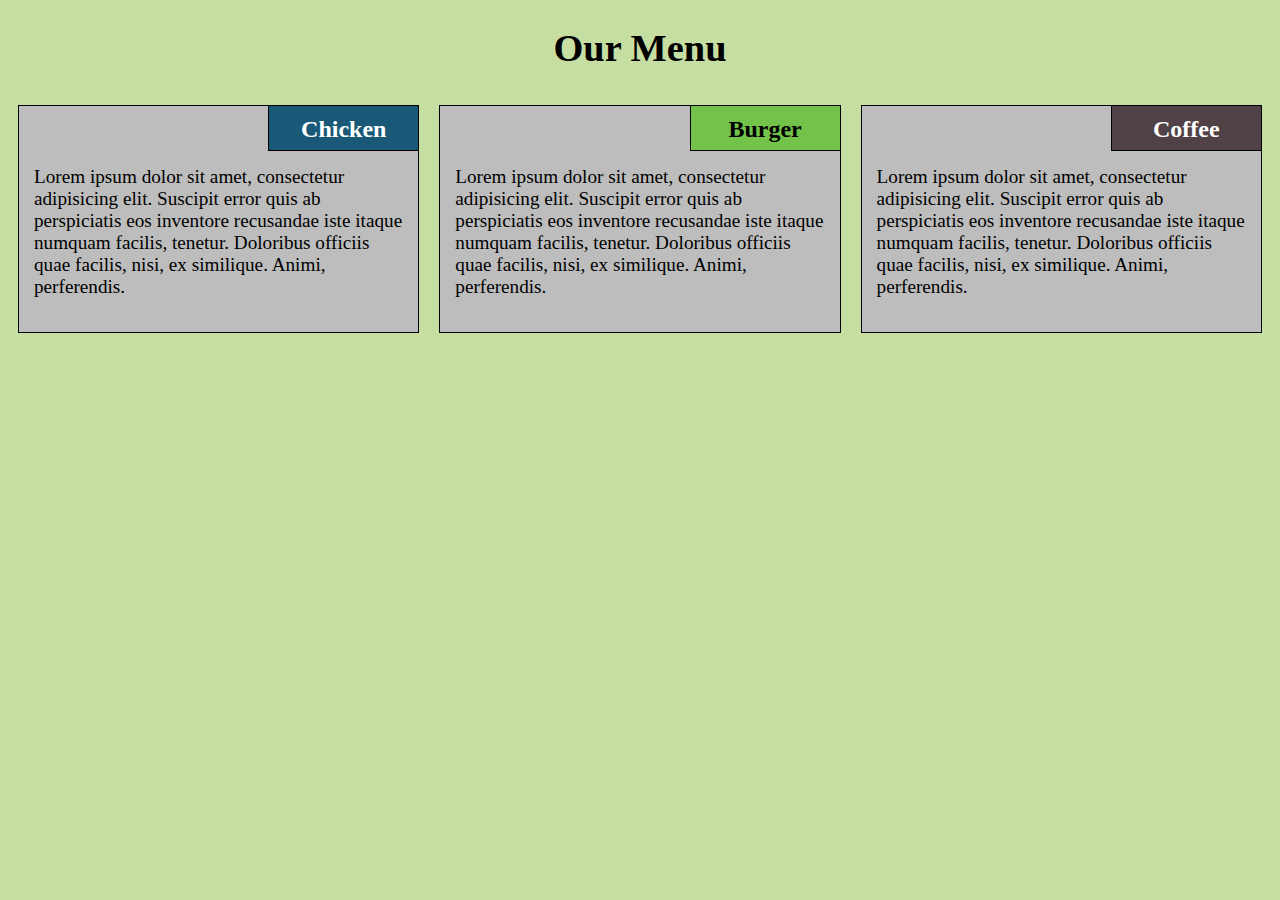
<file: module2/index.html>
<!DOCTYPE html>
<html>
<head>
	<meta charset="utf-8">
	<meta name="viewport" content="width=device-width , initial-scale=1">
	<title>The Box Model Assignment</title>
	<link rel="stylesheet" href="style.css">
</head>

<body>
	<h1>Our Menu</h1>
	<div class="row">
	<div class="col-lg-4 col-md-6  col-sm-12">
	<section class="box">
  <h2 class="title">Chicken</h2><p>Lorem ipsum dolor sit amet, consectetur adipisicing elit. Suscipit error quis ab perspiciatis eos inventore recusandae iste itaque numquam facilis, tenetur. Doloribus officiis quae facilis, nisi, ex similique. Animi, perferendis.</p></section></div>
  <div class="col-lg-4 col-md-6  col-sm-12">
  <section class="box1">
  	<h2 class="title1">Burger</h2><p>Lorem ipsum dolor sit amet, consectetur adipisicing elit. Suscipit error quis ab perspiciatis eos inventore recusandae iste itaque numquam facilis, tenetur. Doloribus officiis quae facilis, nisi, ex similique. Animi, perferendis.</p>
  </section></div>
  <div class="col-lg-4 col-md-12  col-sm-12">
  <section class="box2">
   <h2 class="title2">Coffee</h2><p>Lorem ipsum dolor sit amet, consectetur adipisicing elit. Suscipit error quis ab perspiciatis eos inventore recusandae iste itaque numquam facilis, tenetur. Doloribus officiis quae facilis, nisi, ex similique. Animi, perferendis.</p></section>
</div>
</div>
</body>
</html>
</file>
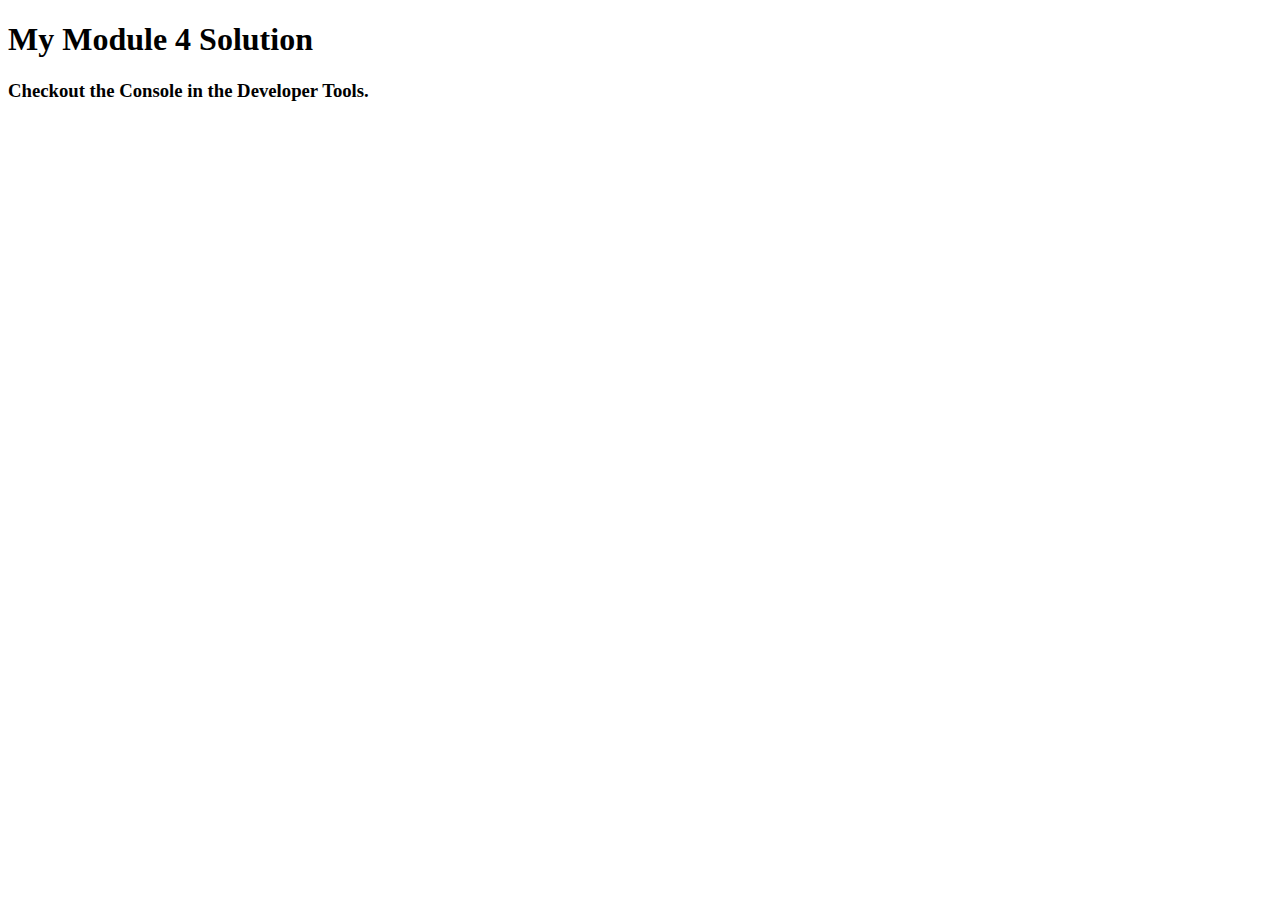
<file: module4_solution/index.html>
<!DOCTYPE html>
<html>
<head>
  <meta charset="utf-8">
  <title>Module 4 Solution</title>
  <script>
    var names = []; // DO NOT REMOVE
  </script>
  <script src="SpeakHello.js"></script>
  <script src="SpeakGoodBye.js"></script>
  <script src="script.js"></script>
</head>
<body>
  <h1>My Module 4 Solution</h1>
  <h3>Checkout the Console in the Developer Tools.</h3>
</body>
</html>
</file>
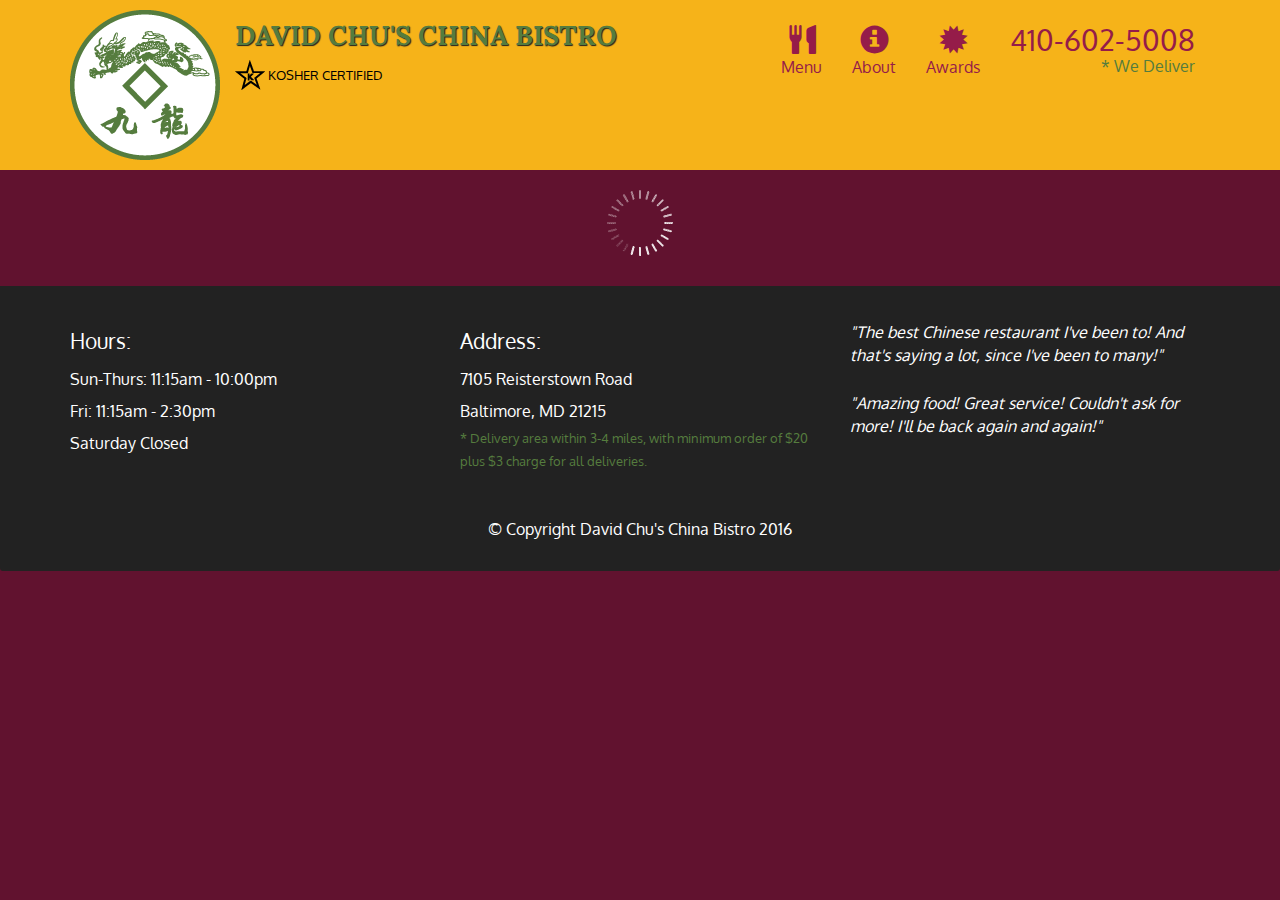
<file: module5/index.html>
<!doctype html>
<html lang="en">
  <head>
    <meta charset="utf-8">
    <meta http-equiv="X-UA-Compatible" content="IE=edge">
    <meta name="viewport" content="width=device-width, initial-scale=1">
    <title>David Chu's China Bistro</title>
    <link rel="stylesheet" href="css/bootstrap.min.css">
    <link rel="stylesheet" href="css/styles.css">
    <link href='https://fonts.googleapis.com/css?family=Oxygen:400,300,700' rel='stylesheet' type='text/css'>
    <link href='https://fonts.googleapis.com/css?family=Lora' rel='stylesheet' type='text/css'>
  </head>
<body>
  <header>
    <nav id="header-nav" class="navbar navbar-default">
      <div class="container">
        <div class="navbar-header">
          <a href="index.html" class="pull-left visible-md visible-lg">
            <div id="logo-img" alt="Logo image"></div>
          </a>

          <div class="navbar-brand">
            <a href="index.html"><h1>David Chu's China Bistro</h1></a>
            <p>
              <img src="images/star-k-logo.png" alt="Kosher certification">
              <span>Kosher Certified</span>
            </p>
          </div>

          <button id="navbarToggle" type="button" class="navbar-toggle collapsed" data-toggle="collapse" data-target="#collapsable-nav" aria-expanded="false">
            <span class="sr-only">Toggle navigation</span>
            <span class="icon-bar"></span>
            <span class="icon-bar"></span>
            <span class="icon-bar"></span>
          </button>
        </div>
        
        <div id="collapsable-nav" class="collapse navbar-collapse">
           <ul id="nav-list" class="nav navbar-nav navbar-right">
            <li id="navHomeButton" class="visible-xs active">
              <a href="index.html">
                <span class="glyphicon glyphicon-home"></span> Home</a>
            </li>
            <li id="navMenuButton">
              <a href="#" onclick="$dc.loadMenuCategories();">
                <span class="glyphicon glyphicon-cutlery"></span><br class="hidden-xs"> Menu</a>
            </li>
            <li>
              <a href="#">
                <span class="glyphicon glyphicon-info-sign"></span><br class="hidden-xs"> About</a>
            </li>
            <li>
              <a href="#">
                <span class="glyphicon glyphicon-certificate"></span><br class="hidden-xs"> Awards</a>
            </li>
            <li id="phone" class="hidden-xs">
              <a href="tel:410-602-5008">
                <span>410-602-5008</span></a><div>* We Deliver</div>
            </li>
          </ul><!-- #nav-list -->
        </div><!-- .collapse .navbar-collapse -->
      </div><!-- .container -->
    </nav><!-- #header-nav -->
  </header>

  <div id="call-btn" class="visible-xs">
    <a class="btn" href="tel:410-602-5008">
    <span class="glyphicon glyphicon-earphone"></span>
    410-602-5008
    </a>
  </div>
  <div id="xs-deliver" class="text-center visible-xs">* We Deliver</div>

  <div id="main-content" class="container"></div>

  <footer class="panel-footer">
    <div class="container">
      <div class="row">
        <section id="hours" class="col-sm-4">
          <span>Hours:</span><br>
          Sun-Thurs: 11:15am - 10:00pm<br>
          Fri: 11:15am - 2:30pm<br>
          Saturday Closed
          <hr class="visible-xs">
        </section>
        <section id="address" class="col-sm-4">
          <span>Address:</span><br>
          7105 Reisterstown Road<br>
          Baltimore, MD 21215
          <p>* Delivery area within 3-4 miles, with minimum order of $20 plus $3 charge for all deliveries.</p>
          <hr class="visible-xs">
        </section>
        <section id="testimonials" class="col-sm-4">
          <p>"The best Chinese restaurant I've been to! And that's saying a lot, since I've been to many!"</p>
          <p>"Amazing food! Great service! Couldn't ask for more! I'll be back again and again!"</p>
        </section>
      </div>
      <div class="text-center">&copy; Copyright David Chu's China Bistro 2016</div>
    </div>
  </footer>

  <!-- jQuery (Bootstrap JS plugins depend on it) -->
  <script src="js/jquery-2.1.4.min.js"></script>
  <script src="js/bootstrap.min.js"></script>
  <script src="js/ajax-utils.js"></script>
  <script src="js/script.js"></script>
</body>
</html>
</file>
<file: module2/style.css>
body {
  background-color: #c7dea3;
  font-size: 120%;
}
*{
    box-sizing: border-box;
    font-family: "Times New Roman", Times, serif;
}
section {
    border: 1px solid black;
    background-color: darkgray;
    margin: 10px;
}
section.box{
    background-color: #BDBDBD;
}
section.box1{
    background-color: #BDBDBD;
}
section.box2{
    background-color: #BDBDBD;
}
section>p{
    padding: 40px 15px 15px 15px;
}

h1{
    text-align: center;
    
}
h2{
  float: right;
    border-bottom: 1px solid black;
    border-left: 1px solid black;
    margin: 0;
    width: 150px;
    text-align: center;
    font-style: Times;
    font-size: 24px;
    font-weight: bold;
    height: 45px;
    padding-top: 10px;
}
h2.title{
  background-color: #195977;
  color: #ffffff;
}
h2.title1{
  background-color: #73c34a;
  color: black;
}
h2.title2{
  background-color: #504146;
  color: #ffffff;
}
.row {
  width: 100%;
}
/* -----for Desktop view-----*/
@media (min-width: 992px){
  .col-lg-1, .col-lg-2, .col-lg-3, .col-lg-4, .col-lg-5, .col-lg-6, .col-lg-7, .col-lg-8, .col-lg-9, .col-lg-10, .col-lg-11, .col-lg-12 {
    float: left;
  }
  .col-lg-1 {
    width: 8.33%;
  }
  .col-lg-2 {
    width: 16.66%;
  }
  .col-lg-3 {
    width: 25%;
  }
  .col-lg-4 {
    width: 33.33%;
  }
  .col-lg-5 {
    width: 41.66%;
  }
  .col-lg-6 {
    width: 50%;
  }
  .col-lg-7 {
    width: 58.33%;
  }
  .col-lg-8 {
    width: 66.66%;
  }
  .col-lg-9 {
    width: 74.99%;
  }
  .col-lg-10 {
    width: 83.33%;
  }
  .col-lg-11 {
    width: 91.66%;
  }
  .col-lg-12 {
    width: 100%;
  }
}
   

/********** Tablet view **********/
@media (min-width: 768px) and (max-width: 991px) {
  .col-md-1, .col-md-2, .col-md-3, .col-md-4, .col-md-5, .col-md-6, .col-md-7, .col-md-8, .col-md-9, .col-md-10, .col-md-11, .col-md-12 {
    float: left;
  
  }
  .col-md-1 {
    width: 8.33%;
  }
  .col-md-2 {
    width: 16.66%;
  }
  .col-md-3 {
    width: 25%;
  }
  .col-md-4 {
    width: 33.33%;
  }
  .col-md-5 {
    width: 41.66%;
  }
  .col-md-6 {
    width: 50%;
  }
  .col-md-7 {
    width: 58.33%;
  }
  .col-md-8 {
    width: 66.66%;
  }
  .col-md-9 {
    width: 74.99%;
  }
  .col-md-10 {
    width: 83.33%;
  }
  .col-md-11 {
    width: 91.66%;
  }
  .col-md-12 {
    width: 100%;
  }
}
/*----- Mobile view ------*/
@media (max-width: 767px) {
    .col-sm-1, .col-sm-2, .col-sm-3, .col-sm-4, .col-sm-5, .col-sm-6, .col-sm-7, .col-sm-8, .col-sm-9, .col-sm-10, .col-sm-11, .col-sm-12 {
        float: left;
    }
    .col-sm-1 {
        width: 8.33%;
    }
    .col-sm-2 {
        width: 16.66%;
    }
    .col-sm-3 {
        width: 25%;
    }
    .col-sm-4 {
        width: 33.33%;
    }
    .col-sm-5 {
        width: 41.66%;
    }
    .col-sm-6 {
        width: 50%;
    }
    .col-sm-7 {
        width: 58.33%;
    }
    .col-sm-8 {
        width: 66.66%;
    }
    .col-sm-9 {
        width: 74.99%;
    }
    .col-sm-10 {
        width: 83.33%;
    }
    .col-sm-11 {
        width: 91.66%;
    }
    .col-sm-12 {
        width: 100%;
    }
}
</file>
<file: module5/css/styles.css>
body {
  font-size: 16px;
  color: #fff;
  background-color: #61122f;
  font-family: 'Oxygen', sans-serif;
}

/** HEADER **/
#header-nav {
  background-color: #f6b319;
  border-radius: 0;
  border: 0;
}

#logo-img {
  background: url('../images/restaurant-logo_large.png') no-repeat;
  width: 150px;
  height: 150px;
  margin: 10px 15px 10px 0;
}

.navbar-brand {
  padding-top: 25px;
}
.navbar-brand h1 { /* Restaurant name */
  font-family: 'Lora', serif;
  color: #557c3e;
  font-size: 1.5em;
  text-transform: uppercase;
  font-weight: bold;
  text-shadow: 1px 1px 1px #222;
  margin-top: 0;
  margin-bottom: 0;
  line-height: .75;
}
.navbar-brand a:hover, .navbar-brand a:focus {
  text-decoration: none;
}
.navbar-brand p { /* Kosher cert */
  color: #000;
  text-transform: uppercase;
  font-size: .7em;
  margin-top: 15px;
}
.navbar-brand p span { /* Star-K */
  vertical-align: middle;
}

#nav-list {
  margin-top: 10px;
}
#nav-list a {
  color: #951C49;
  text-align: center;
}
#nav-list a:hover {
  background: #E7E7E7;
}
#nav-list a span {
  font-size: 1.8em;
}

#phone {
  margin-top: 5px;
}
#phone a { /* Phone number */
  text-align: right;
  padding-bottom: 0;
}
#phone div { /* We Deliver */
  color: #557c3e;
  text-align: right;
  padding-right: 15px;
}

.navbar-header button.navbar-toggle, .navbar-header .icon-bar {
  border: 1px solid #61122f;
}
.navbar-header button.navbar-toggle {
  clear: both;
  margin-top: -30px;
}
/* END HEADER */

/* FOOTER */
.panel-footer {
  margin-top: 30px;
  padding-top: 35px;
  padding-bottom: 30px;
  background-color: #222;
  border-top: 0;
}
.panel-footer div.row {
  margin-bottom: 35px;
}
#hours, #address {
  line-height: 2;
}
#hours > span, #address > span {
  font-size: 1.3em;
}
#address p {
  color: #557c3e;
  font-size: .8em;
  line-height: 1.8;
}
#testimonials {
  font-style: italic;
}
#testimonials p:nth-child(2) {
  margin-top: 25px;
}
/* END FOOTER */



/* HOME PAGE */
.container .jumbotron {
  box-shadow: 0 0 50px #3F0C1F;
  border: 2px solid #3F0C1F;
}

#menu-tile, #specials-tile, #map-tile {
  height: 250px;
  width: 100%;
  margin-bottom: 15px;
  position: relative;
  border: 2px solid #3F0C1F;
  overflow: hidden;
}
#menu-tile:hover, #specials-tile:hover, #map-tile:hover {
  box-shadow: 0 1px 5px 1px #cccccc;
}
#menu-tile {
  background: url('../images/menu-tile.jpg') no-repeat;
  background-position: center;
}
#specials-tile {
  background: url('../images/specials-tile.jpg') no-repeat;
  background-position: center;
}
#menu-tile span, #specials-tile span, #map-tile span {
  position: absolute;
  bottom: 0;
  right: 0;
  width: 100%;
  text-align: center;
  font-size: 1.6em;
  text-transform: uppercase;
  background-color: #000;
  color: #fff;
  opacity: .8;
}
/* END HOME PAGE */

/* MENU CATEGORIES PAGE */
.category-tile { 
  position: relative;
  border: 2px solid #3F0C1F;
  overflow: hidden;
  width: 200px;
  height: 200px;
  margin: 0 auto 15px;
}
.category-tile span {
  position: absolute;
  bottom: 0;
  right: 0;
  width: 100%;
  text-align: center;
  font-size: 1.2em;
  text-transform: uppercase;
  background-color: #000;
  color: #fff;
  opacity: .8;
}
.category-tile:hover {
  box-shadow: 0 1px 5px 1px #cccccc;
}

#menu-categories-title + div {
  margin-bottom: 50px;
}
/* END MENU CATEGORIES PAGE */

/* SINGLE CATEGORY PAGE */
.menu-item-tile {
  margin-bottom: 25px;
}
.menu-item-tile hr {
  width: 80%;
}
.menu-item-tile .menu-item-price {
  font-size: 1.1em;
  text-align: right;
  margin-top: -15px;
  margin-right: -15px;
}
.menu-item-tile .menu-item-price span {
  font-size: .6em;
}
.menu-item-photo {
  position: relative;
  border: 2px solid #3F0C1F; 
  overflow: hidden;
  padding: 0;
  margin-right: -15px;
  margin-left: auto;
  margin-bottom: 20px;
  max-width: 250px;
}
.menu-item-photo div {
  position: absolute;
  bottom: 0;
  right: 0;
  width: 80px;
  background-color: #557c3e;
  text-align: center;
}
.menu-item-description {
  padding-right: 30px;
}
h3.menu-item-title {
  margin: 0 0 10px;
}
.menu-item-details {
  font-size: .9em;
  font-style: italic;
}
/* END SINGLE CATEGORY PAGE */


/********** Large devices only **********/
@media (min-width: 1200px) {
  .container .jumbotron {
    background: url('../images/jumbotron_1200.jpg') no-repeat;
    height: 675px;
  }
}

/********** Medium devices only **********/
@media (min-width: 992px) and (max-width: 1199px) {
  /* Header */
  #logo-img {
    background: url('../images/restaurant-logo_medium.png') no-repeat;
    width: 100px;
    height: 100px;
    margin: 5px 5px 5px 0;
  }
  /* End Header */

  /* Home Page */
  .container .jumbotron {
    background: url('../images/jumbotron_992.jpg') no-repeat;
    height: 558px;
  }
  /* End Home Page */
}

/********** Small devices only **********/
@media (min-width: 768px) and (max-width: 991px) {
  /* Home Page */
  .container .jumbotron {
    background: url('../images/jumbotron_768.jpg') no-repeat;
    height: 432px;
  }
  /* End Home Page */
}

/********** Extra small devices only **********/
@media (max-width: 767px) {
  /* Header */
  .navbar-brand {
    padding-top: 10px;
    height: 80px;
  }
  .navbar-brand h1 { /* Restaurant name */
    padding-top: 10px;
    font-size: 5vw; /* 1vw = 1% of viewport width */
  }
  .navbar-brand p { /* Kosher cert */
    font-size: .6em;
    margin-top: 12px;
  }
  .navbar-brand p img { /* Star-K */
    height: 20px;
  }

  #collapsable-nav a { /* Collapsed nav menu text */
    font-size: 1.2em;
  }
  #collapsable-nav a span { /* Collapsed nav menu glyph */
    font-size: 1em;
    margin-right: 5px;
  }

  #call-btn > a {
    font-size: 1.5em;
    display: block;
    margin: 0 20px;
    padding: 10px;
    border: 2px solid #fff;
    background-color: #f6b319;
    color: #951c49;
  }
  #xs-deliver {
    margin-top: 5px;
    font-size: .7em;
    letter-spacing: .1em;
    text-transform: uppercase;
  }
  /* End Header */

  /* Footer */
  .panel-footer section {
    margin-bottom: 30px;
    text-align: center;
  }
  .panel-footer section:nth-child(3) {
    margin-bottom: 0; /* margin already exists on the whole row */
  }
  .panel-footer section hr {
    width: 50%;
  }
  /* End Footer */

  /* Home Page */
  .container .jumbotron {
    margin-top: 30px;
    padding: 0;
  }
  #menu-tile, #specials-tile {
    width: 360px;
    margin: 0 auto 15px;
  }

  .menu-item-photo {
    margin-right: auto;
  }
  .menu-item-tile .menu-item-price {
    text-align: center;
  }
  .menu-item-description {
    text-align: center;;
  }
}


/********** Super extra small devices Only :-) (e.g., iPhone 4) **********/
@media (max-width: 479px) {
  /* Header */
  .navbar-brand h1 { /* Restaurant name */
    padding-top: 5px;
    font-size: 6vw;
  }
  /* End Header */
  
  /* Home page */
  #menu-tile, #specials-tile {
    width: 280px;
    margin: 0 auto 15px;
  }

  .col-xxs-12 {
    position: relative;
    min-height: 1px;
    padding-right: 15px;
    padding-left: 15px;
    float: left;
    width: 100%;
  }
}
</file>
